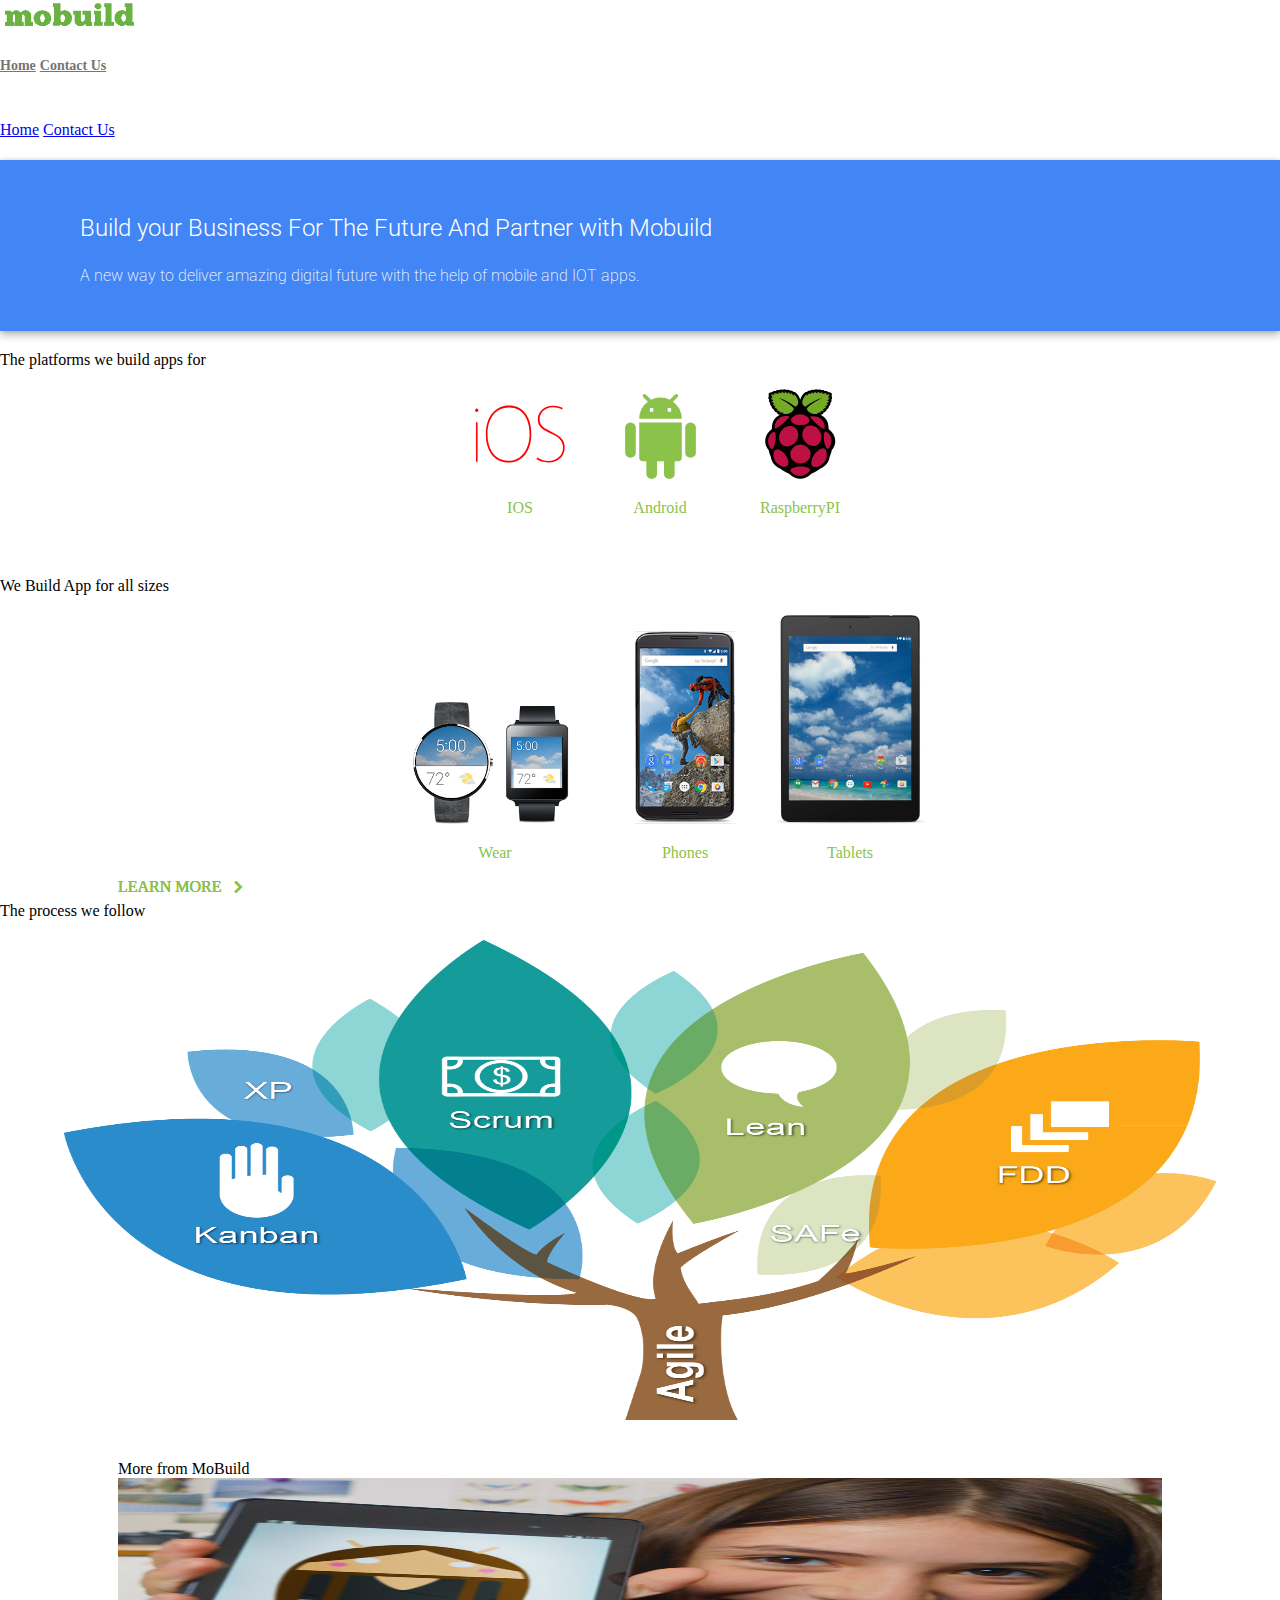
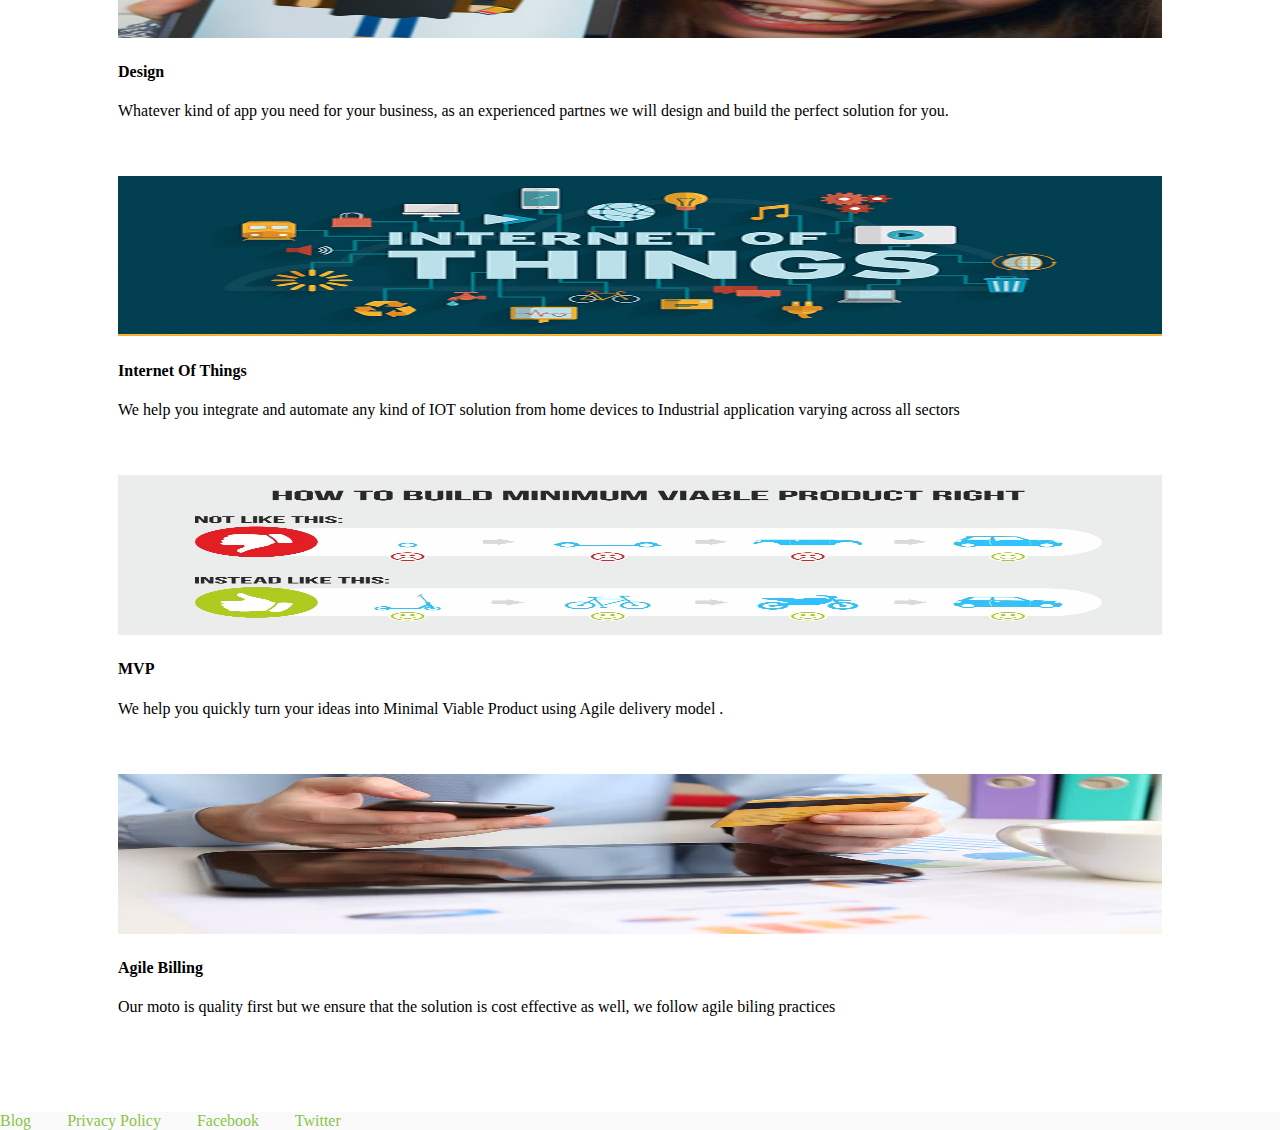
<file: public/index.html>
<!doctype html>
<html lang="en">

<head>
  <meta charset="utf-8">
  <meta http-equiv="X-UA-Compatible" content="IE=edge">
  <title>Mobuild – Mobile App Development Company. A new way to deliver amazing digital future with the help of mobile and IOT apps</title>
  <meta name="description" content="Mobile app development firm that creates mobile apps of any complexity for iOS and Android." /> 
  <meta name="description" content="Mobuild, a new way to deliver amazing digital future with the help of mobile and IOT apps.">
  <meta name="viewport" content="width=device-width, initial-scale=1.0, minimum-scale=1.0">
  <meta name="google-site-verification" content="rg2ifiWy6_xCQ5sdH-yS3nLxy3yil9s7gby498pKQtw" />
  <title>Mobuild</title>

  <!-- Page styles -->
  <link rel="stylesheet" href="https://fonts.googleapis.com/css?family=Roboto:regular,bold,italic,thin,light,bolditalic,black,medium&amp;lang=en">
  <link rel="stylesheet" href="https://fonts.googleapis.com/icon?family=Material+Icons">
  <link rel="stylesheet" href="https://code.getmdl.io/1.3.0/material.min.css">
  <link rel="stylesheet" href="styles.css">
   <!-- Add to home screen for Safari on iOS -->
  <meta name="apple-mobile-web-app-capable" content="yes">
  <meta name="apple-mobile-web-app-status-bar-style" content="black">
  <meta name="apple-mobile-web-app-title" content="MoBuild">
  <!-- for windows-->
  <meta name="msapplication-TileImage">
  <meta name="msapplication-TileColor">
  <!-- link for icon of different sizes and manifest file-->
  <link rel="apple-touch-icon" sizes="57x57" href="images/apple-icon-57x57.png">
  <link rel="apple-touch-icon" sizes="60x60" href="images/apple-icon-60x60.png">
  <link rel="apple-touch-icon" sizes="72x72" href="images/apple-icon-72x72.png">
  <link rel="apple-touch-icon" sizes="76x76" href="images/apple-icon-76x76.png">
  <link rel="apple-touch-icon" sizes="114x114" href="images/apple-icon-114x114.png">
  <link rel="apple-touch-icon" sizes="120x120" href="images/apple-icon-120x120.png">
  <link rel="apple-touch-icon" sizes="144x144" href="images/apple-icon-144x144.png">
  <link rel="apple-touch-icon" sizes="152x152" href="images/apple-icon-152x152.png">
  <link rel="apple-touch-icon" sizes="180x180" href="images/apple-icon-180x180.png">
  <link rel="icon" type="image/png" sizes="192x192"  href="images/android-icon-192x192.png">
  <link rel="icon" type="image/png" sizes="32x32" href="images/favicon-32x32.png">
  <link rel="icon" type="image/png" sizes="96x96" href="images/favicon-96x96.png">
  <link rel="icon" type="image/png" sizes="16x16" href="images/favicon-16x16.png">
  <link rel="manifest" href="images/manifest.json">
  <meta name="msapplication-TileColor" content="#ffffff">
  <meta name="msapplication-TileImage" content="images/ms-icon-144x144.png">
  <meta name="theme-color" content="#ffffff">

  <style>
    #view-source {
      position: fixed;
      display: block;
      right: 0;
      bottom: 0;
      margin-right: 40px;
      margin-bottom: 40px;
      z-index: 900;
    }
  </style>
</head>

<body>
  <div class="mdl-layout mdl-js-layout mdl-layout--fixed-header mdl-layout--no-desktop-drawer-button">
    <header class="android-header mdl-layout__header mdl-layout__header--waterfall">

      <div class="mdl-layout__header-row">
        <span class="android-title mdl-layout-title">
            <img class="android-logo-image" src="images/mobuildlogo.png">
          </span>
        <div class="mdl-layout-spacer"></div>
        <nav class="android-navigation mdl-navigation">
          <a class="mdl-navigation__link mdl-typography--text-uppercase" href="index.html">Home</a>
          <a class="mdl-navigation__link mdl-typography--text-uppercase" href="contact.html">Contact Us</a>
        </nav>
        <span class="android-mobile-title mdl-layout-title">
            <img class="android-logo-image" src="images/mobuildlogo.png">
          </span>
      </div>
    </header>
    <div class="mdl-layout__drawer">
      <nav class="android-navigation mdl-navigation">
        <a class="mdl-navigation__link mdl-typography--text-uppercase" href="index.html">Home</a>
        <a class="mdl-navigation__link mdl-typography--text-uppercase" href="contact.html">Contact Us</a>
      </nav>
    </div>
   
    <div class="android-content mdl-layout__content">
      <div class="android-be-together-section">
        <p style="font-size: 24px;font-weight:300">Build your Business For The Future And Partner with Mobuild</p>
        <p style="font-size: 16px;font-weight:200;">A new way to deliver amazing digital future with the help of mobile and IOT apps.</p>
      </div>
      <div class="android-screen-section mdl-typography--text-center">
        <a name="screens"></a>
        <div class="mdl-typography--display-1-color-contrast">The platforms we build apps for</div>
        <div class="android-screens">
          <div class="android-phone android-screen">
            <a class="android-image-link" href="">
              <img class="android-screen-image" style="height:90px;width:90px;" src="images/Apple_iOS_new.svg">
            </a>
            <a class="android-link mdl-typography--font-regular mdl-typography--text-uppercase" href="">IOS</a>
          </div>
          <div class="android-phone android-screen">
            <a class="android-image-link" href="">
              <i class="material-icons" style="font-size:85px;color:#8bc34a" role="presentation">android</i>
            </a>
            <a class="android-link mdl-typography--font-regular mdl-typography--text-uppercase" href="">Android</a>
          </div>
          <div class="android-phone android-screen">
            <a class="android-image-link" href="">
              <img class="android-screen-image" style="height:90px;width:90px;" src="images/Raspberry_Pi_Logo.svg">
            </a>
            <a class="android-link mdl-typography--font-regular mdl-typography--text-uppercase" href="">RaspberryPI</a>
          </div>
        </div>

      </div>
      <div class="android-screen-section mdl-typography--text-center">
        <a name="screens"></a>
        <div class="mdl-typography--display-1-color-contrast">We Build App for all sizes</div>
        <div class="android-screens">
          <div class="android-wear android-screen">
            <a class="android-image-link" href="">
              <img class="android-screen-image" src="images/wear-silver-on.png">
              <img class="android-screen-image" src="images/wear-black-on.png">
            </a>
            <a class="android-link mdl-typography--font-regular mdl-typography--text-uppercase" href="">Wear</a>
          </div>
          <div class="android-phone android-screen">
            <a class="android-image-link" href="">
              <img class="android-screen-image" src="images/nexus6-on.jpg">
            </a>
            <a class="android-link mdl-typography--font-regular mdl-typography--text-uppercase" href="">Phones</a>
          </div>
          <div class="android-tablet android-screen">
            <a class="android-image-link" href="">
              <img class="android-screen-image" src="images/nexus9-on.jpg">
            </a>
            <a class="android-link mdl-typography--font-regular mdl-typography--text-uppercase" href="">Tablets</a>
          </div>

        </div>
      </div>

      <div class="android-wear-section">
        <div class="mdl-typography--display-1-color-contrast mdl-typography--text-center">The process we follow</div>
        <div class="android-wear-band">
          <img src="images/agile-development-process.png" class="responsive-image" style ="width: 90%; padding-top: 20px">
          <div>
          </div>
        </div>



        <div class="android-more-section">
          <div class="mdl-typography--display-1-color-contrast mdl-typography--text-center">More from MoBuild</div>
          <a name="screen"></a>
          <div class="android-card-container mdl-grid">
            <div class="mdl-cell mdl-cell--3-col mdl-cell--4-col-tablet mdl-cell--4-col-phone mdl-card mdl-shadow--3dp">
              <div class="mdl-card__media">
                <img src="images/more-from-4.png" style="height:160px">
              </div>
              <div class="mdl-card__title">
                <h4 class="mdl-card__title-text">Design</h4>
              </div>
              <div class="mdl-card__supporting-text">
                <span class="mdl-typography--font-light mdl-typography--subhead">Whatever kind of app you need for your business, as an experienced partnes we will design and build the perfect solution for you.</span>
              </div>
              <div class="mdl-card__actions">
                <a class="android-link mdl-button mdl-js-button mdl-typography--text-uppercase" href="design.html">
                   LEARN MORE
                   <i class="material-icons">chevron_right</i>
                 </a>
              </div>
            </div>

            <div class="mdl-cell mdl-cell--3-col mdl-cell--4-col-tablet mdl-cell--4-col-phone mdl-card mdl-shadow--3dp">
              <div class="mdl-card__media">
                <img src="images/IOT.png" style="height:160px">
              </div>
              <div class="mdl-card__title">
                <h4 class="mdl-card__title-text">Internet Of Things</h4>
              </div>
              <div class="mdl-card__supporting-text">
                <span class="mdl-typography--font-light mdl-typography--subhead">We help you integrate and automate any kind of IOT solution from home devices to Industrial application varying across all sectors </span>
              </div>
              <div class="mdl-card__actions">
                <a class="android-link mdl-button mdl-js-button mdl-typography--text-uppercase" href="iot.html">
                   LEARN MORE
                   <i class="material-icons">chevron_right</i>
                 </a>
              </div>
            </div>

            <div class="mdl-cell mdl-cell--3-col mdl-cell--4-col-tablet mdl-cell--4-col-phone mdl-card mdl-shadow--3dp">
              <div class="mdl-card__media">
                <img src="images/MVP.jpg" style="height:160px">
              </div>
              <div class="mdl-card__title">
                <h4 class="mdl-card__title-text">MVP</h4>
              </div>
              <div class="mdl-card__supporting-text">
                <span class="mdl-typography--font-light mdl-typography--subhead">We help you quickly turn your ideas into Minimal Viable Product using Agile delivery model .</span>
              </div>
              <div class="mdl-card__actions">
                <a class="android-link mdl-button mdl-js-button mdl-typography--text-uppercase" href="mvp.html">
                   LEARN MORE
                   <i class="material-icons">chevron_right</i>
                 </a>
              </div>
            </div>
            <div class="mdl-cell mdl-cell--3-col mdl-cell--4-col-tablet mdl-cell--4-col-phone mdl-card mdl-shadow--3dp">
              <div class="mdl-card__media">
                <img src="images/BillingImage.jpg" style="height:160px">
              </div>
              <div class="mdl-card__title">
                <h4 class="mdl-card__title-text">Agile Billing</h4>
              </div>
              <div class="mdl-card__supporting-text">
                <span class="mdl-typography--font-light mdl-typography--subhead">Our moto is quality first but we ensure that the solution is cost effective as well, we follow agile biling practices</span>
              </div>
              <div class="mdl-card__actions">
                <a class="android-link mdl-button mdl-js-button mdl-typography--text-uppercase" href="agile billing.html">
                   LEARN MORE
                   <i class="material-icons">chevron_right</i>
                 </a>
              </div>
            </div>


          </div>
        </div>

        <footer class="android-footer mdl-mega-footer">
          <div class="mdl-mega-footer--bottom-section">
            <a class="android-link mdl-typography--font-light" href="https://medium.com/@MobuildI">Blog</a>
            <a class="android-link mdl-typography--font-light" href="privacy.html">Privacy Policy</a>
            <a class="android-link mdl-typography--font-light" href="https://www.facebook.com/mobuildINC/">Facebook</a>  
            <a class="android-link mdl-typography--font-light" href="https://twitter.com/MobuildI">Twitter</a>             
          </div>

        </footer>
      </div>
    </div>
    <script src="https://code.getmdl.io/1.3.0/material.min.js"></script>

    <script>
  (function(i,s,o,g,r,a,m){i['GoogleAnalyticsObject']=r;i[r]=i[r]||function(){
  (i[r].q=i[r].q||[]).push(arguments)},i[r].l=1*new Date();a=s.createElement(o),
  m=s.getElementsByTagName(o)[0];a.async=1;a.src=g;m.parentNode.insertBefore(a,m)
  })(window,document,'script','https://www.google-analytics.com/analytics.js','ga');

  ga('create', 'UA-99908588-1', 'auto');
  ga('send', 'pageview');

</script>
</body>

</html>
</file>
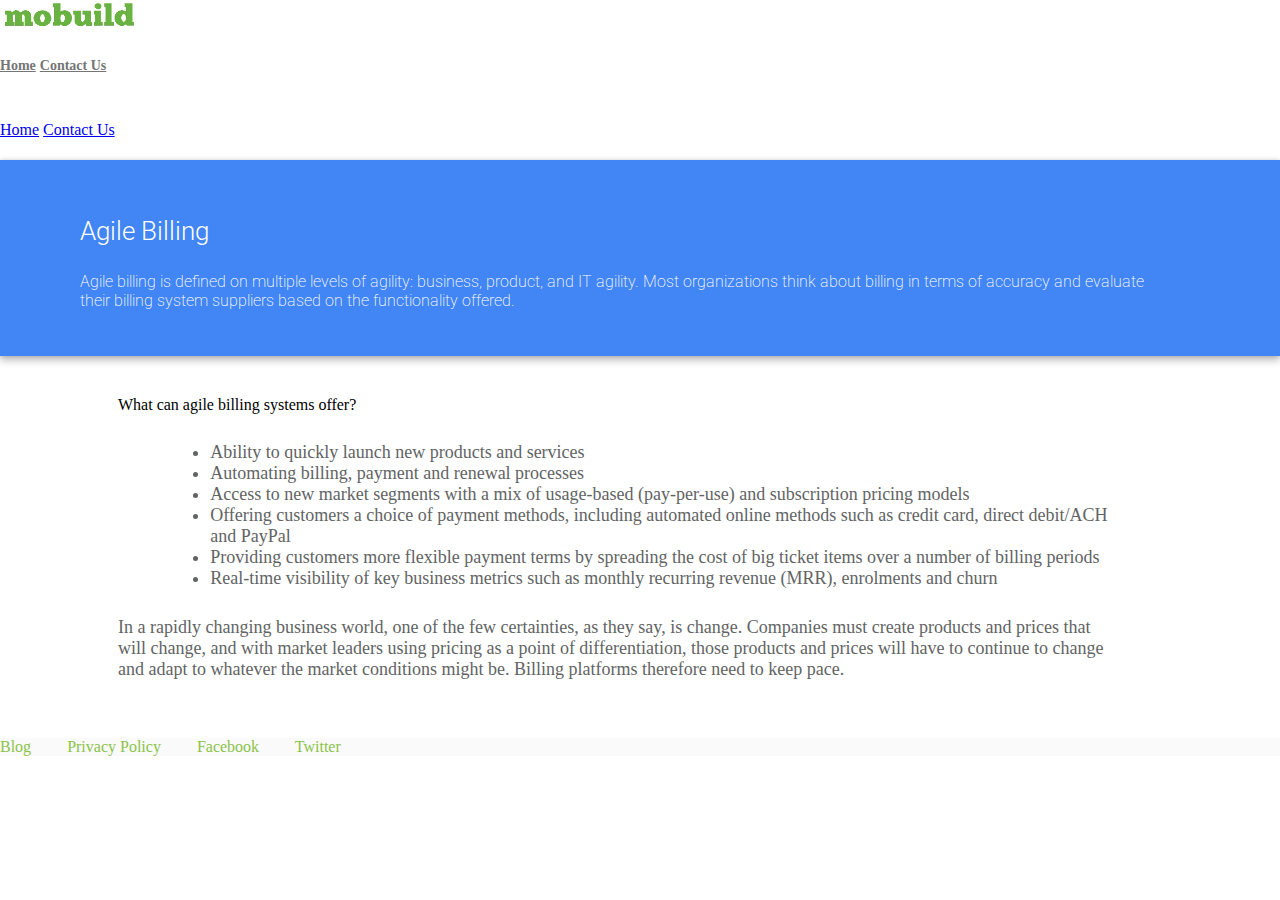
<file: public/agile billing.html>
<!doctype html>
<!--
  Material Design Lite
  Copyright 2015 Google Inc. All rights reserved.

  Licensed under the Apache License, Version 2.0 (the "License");
  you may not use this file except in compliance with the License.
  You may obtain a copy of the License at

       https://www.apache.org/licenses/LICENSE-2.0
  Unless required by applicable law or agreed to in writing, software
  distributed under the License is distributed on an "AS IS" BASIS,
  WITHOUT WARRANTIES OR CONDITIONS OF ANY KIND, either express or implied.
  See the License for the specific language governing permissions and
  limitations under the License
-->

<html lang="en">
<head>
  <meta charset="utf-8">
  <meta http-equiv="X-UA-Compatible" content="IE=edge">
  <meta name="description" content="Introducing Mobuild, a new way to deliver amazing digital future with the help of mobile and IOT apps.">
  <meta name="viewport" content="width=device-width, initial-scale=1.0, minimum-scale=1.0">
  <title>Mobuild</title>

  <!-- Page styles -->
  <link rel="stylesheet" href="https://fonts.googleapis.com/css?family=Roboto:regular,bold,italic,thin,light,bolditalic,black,medium&amp;lang=en">
  <link rel="stylesheet" href="https://fonts.googleapis.com/icon?family=Material+Icons">
  <link rel="stylesheet" href="https://code.getmdl.io/1.3.0/material.min.css">
  <link rel="stylesheet" href="styles.css">
   <!-- Add to home screen for Safari on iOS -->
  <meta name="apple-mobile-web-app-capable" content="yes">
  <meta name="apple-mobile-web-app-status-bar-style" content="black">
  <meta name="apple-mobile-web-app-title" content="MoBuild">
  <!-- for windows-->
  <meta name="msapplication-TileImage">
  <meta name="msapplication-TileColor">
  <!-- link for icon of different sizes and manifest file-->
  <link rel="apple-touch-icon" sizes="57x57" href="images/apple-icon-57x57.png">
  <link rel="apple-touch-icon" sizes="60x60" href="images/apple-icon-60x60.png">
  <link rel="apple-touch-icon" sizes="72x72" href="images/apple-icon-72x72.png">
  <link rel="apple-touch-icon" sizes="76x76" href="images/apple-icon-76x76.png">
  <link rel="apple-touch-icon" sizes="114x114" href="images/apple-icon-114x114.png">
  <link rel="apple-touch-icon" sizes="120x120" href="images/apple-icon-120x120.png">
  <link rel="apple-touch-icon" sizes="144x144" href="images/apple-icon-144x144.png">
  <link rel="apple-touch-icon" sizes="152x152" href="images/apple-icon-152x152.png">
  <link rel="apple-touch-icon" sizes="180x180" href="images/apple-icon-180x180.png">
  <link rel="icon" type="image/png" sizes="192x192"  href="images/android-icon-192x192.png">
  <link rel="icon" type="image/png" sizes="32x32" href="images/favicon-32x32.png">
  <link rel="icon" type="image/png" sizes="96x96" href="images/favicon-96x96.png">
  <link rel="icon" type="image/png" sizes="16x16" href="images/favicon-16x16.png">
  <link rel="manifest" href="images/manifest.json">
  <meta name="msapplication-TileColor" content="#ffffff">
  <meta name="msapplication-TileImage" content="images/ms-icon-144x144.png">
  <meta name="theme-color" content="#ffffff">

  <style>
    #view-source {
      position: fixed;
      display: block;
      right: 0;
      bottom: 0;
      margin-right: 40px;
      margin-bottom: 40px;
      z-index: 900;
    }
  </style>
</head>

<body>
  <div class="mdl-layout mdl-js-layout mdl-layout--fixed-header mdl-layout--no-desktop-drawer-button">
    <header class="android-header mdl-layout__header mdl-layout__header--waterfall">

      <div class="mdl-layout__header-row">
        <span class="android-title mdl-layout-title">
            <img class="android-logo-image" src="images/mobuildlogo.png">
          </span>
        <div class="mdl-layout-spacer"></div>
        <nav class="android-navigation mdl-navigation">
          <a class="mdl-navigation__link mdl-typography--text-uppercase" href="index.html">Home</a>
          <a class="mdl-navigation__link mdl-typography--text-uppercase" href="contact.html">Contact Us</a>
        </nav>
        <span class="android-mobile-title mdl-layout-title">
            <img class="android-logo-image" src="images/mobuildlogo.png">
          </span>
      </div>
    </header>
    <div class="mdl-layout__drawer">
      <nav class="android-navigation mdl-navigation">
        <a class="mdl-navigation__link mdl-typography--text-uppercase" href="index.html">Home</a>
        <a class="mdl-navigation__link mdl-typography--text-uppercase" href="contact.html">Contact Us</a>
      </nav>
    </div>
   
    <div class="android-content mdl-layout__content">
      <div class="android-be-together-section">
        <p style="font-size: 26px;font-weight:300">Agile Billing</p>
        <p style="font-size: 16px;font-weight:200;">Agile billing is defined on multiple levels of agility: business, product, and IT agility. Most organizations think about billing in terms of accuracy and evaluate<br> their billing system suppliers based on the functionality offered.  
            </p>
      </div>
      
        <div class="android-more-section">
          <div class="mdl-typography--display-1-color-contrast mdl-typography--text-center">What can agile billing systems offer?
            </div>
                <ul style="padding-top: 10px; margin-left: 5%; margin-right: 5%; font-size: 18px; color: #626464;">
                        <li>Ability to quickly launch new products and services</li>
                        <li>Automating billing, payment and renewal processes</li>
                         <li>Access to new market segments with a mix of usage-based (pay-per-use) and subscription pricing models </li> 
                         <li>Offering customers a choice of payment methods, including automated online methods such as credit card, direct debit/ACH and PayPal                            </li> 
                         <li>Providing customers more flexible payment terms by spreading the cost of big ticket items over a number of billing periods                            </li> 
                         <li>Real-time visibility of key business metrics such as monthly recurring revenue (MRR), enrolments and churn                            </li> 
                </ul>    
        <p style="padding-top: 10px; margin-right: 5%; font-size: 18px; color: #626464;">

                In a rapidly changing business world, one of the few certainties, as they say, is change. Companies must create products and prices that will change, and with market leaders using pricing as a point of differentiation, those products and prices will have to continue to change and adapt to whatever the market conditions might be. Billing platforms therefore need to keep pace.
              
          </p>
          <a name="screen"></a>
          
        </div>

        <footer class="android-footer mdl-mega-footer">
            <div class="mdl-mega-footer--bottom-section">
                <a class="android-link mdl-typography--font-light" href="https://medium.com/@MobuildI">Blog</a>
                <a class="android-link mdl-typography--font-light" href="privacy.html">Privacy Policy</a>
                <a class="android-link mdl-typography--font-light" href="https://www.facebook.com/mobuildINC/">Facebook</a>  
                <a class="android-link mdl-typography--font-light" href="https://twitter.com/MobuildI">Twitter</a>             
              </div>
        </footer>
      </div>
    </div>
    <script src="https://code.getmdl.io/1.3.0/material.min.js"></script>
</body>

</html>
</file>
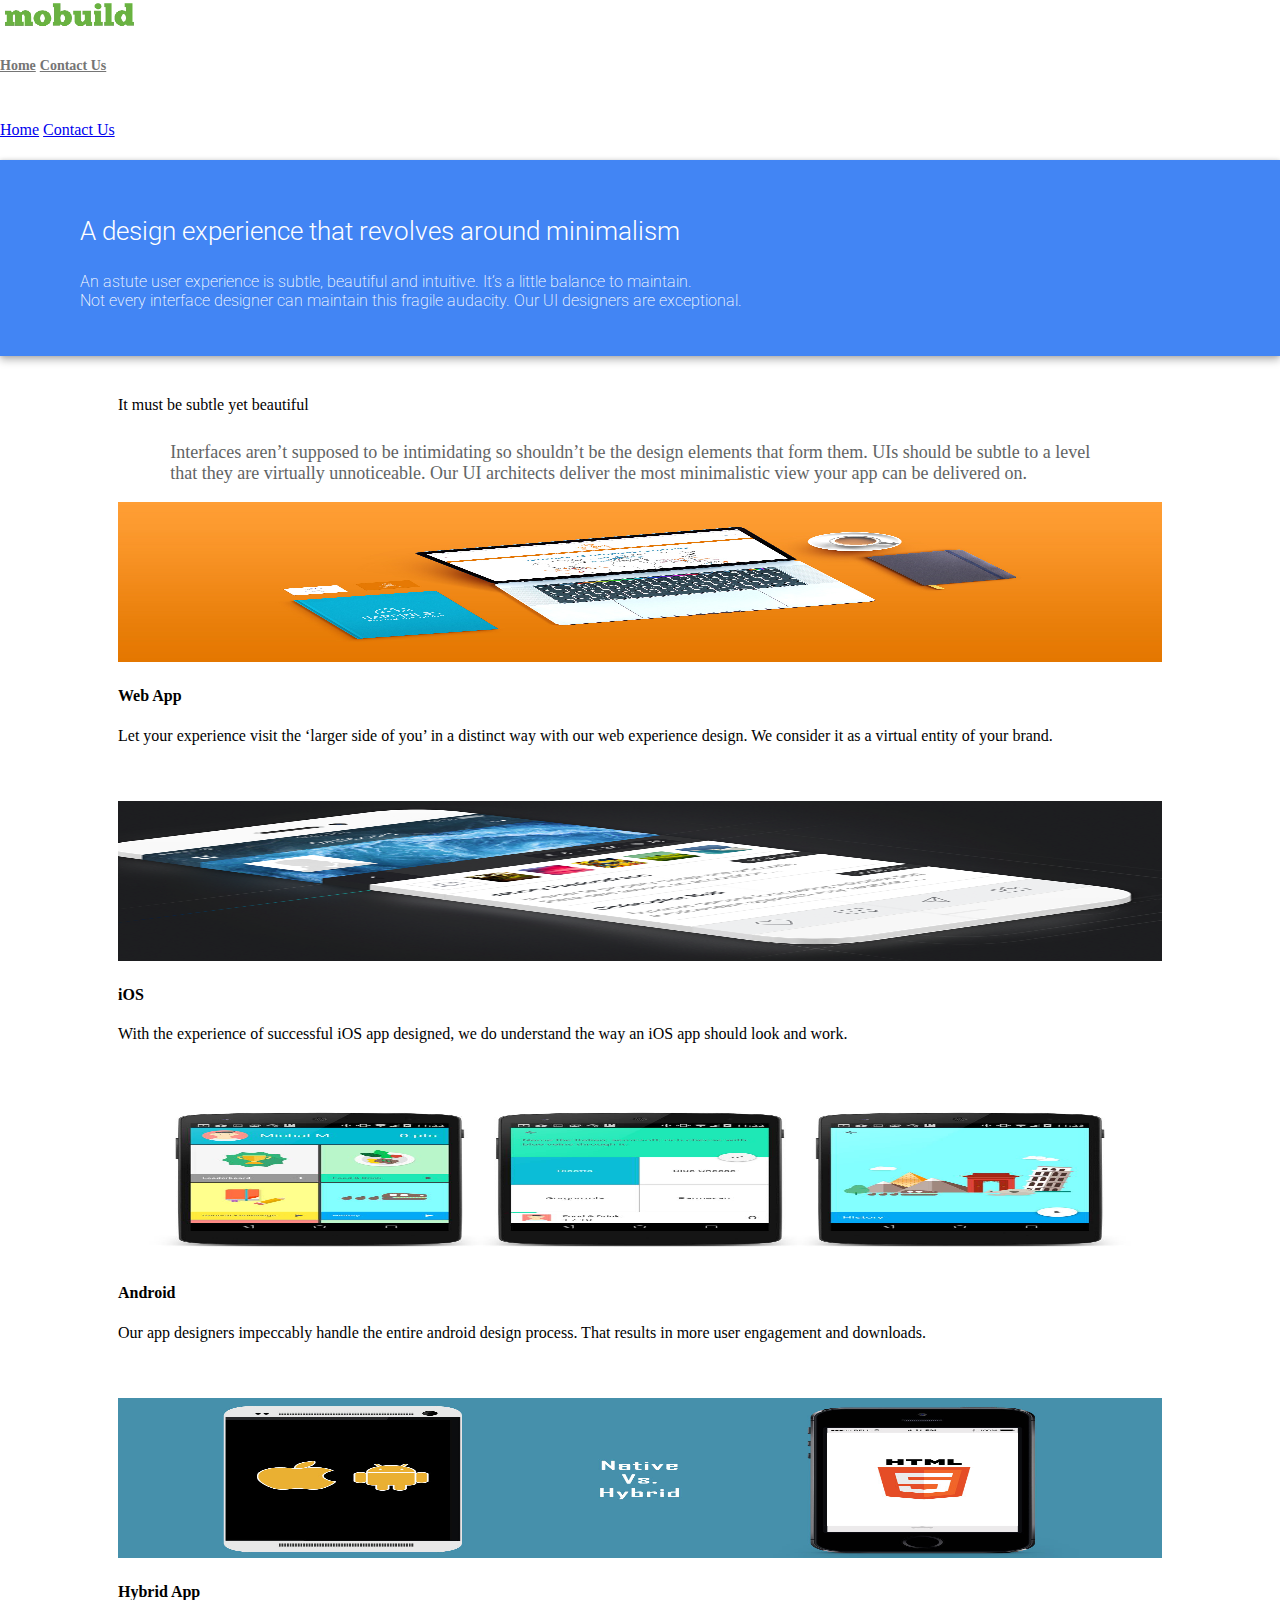
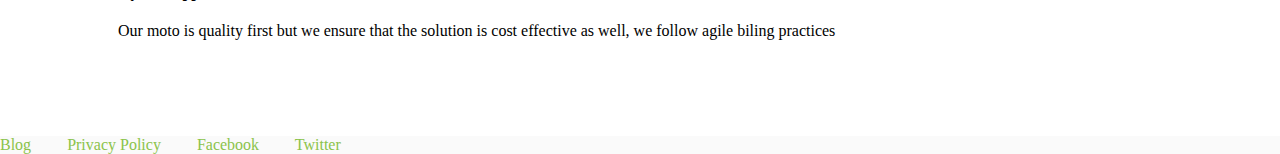
<file: public/design.html>
<!doctype html>
<!--
  Material Design Lite
  Copyright 2015 Google Inc. All rights reserved.

  Licensed under the Apache License, Version 2.0 (the "License");
  you may not use this file except in compliance with the License.
  You may obtain a copy of the License at

       https://www.apache.org/licenses/LICENSE-2.0

  Unless required by applicable law or agreed to in writing, software
  distributed under the License is distributed on an "AS IS" BASIS,
  WITHOUT WARRANTIES OR CONDITIONS OF ANY KIND, either express or implied.
  See the License for the specific language governing permissions and
  limitations under the License
-->

<html lang="en">
<head>
  <meta charset="utf-8">
  <meta http-equiv="X-UA-Compatible" content="IE=edge">
  <meta name="description" content="Introducing Mobuild, a new way to deliver amazing digital future with the help of mobile and IOT apps.">
  <meta name="viewport" content="width=device-width, initial-scale=1.0, minimum-scale=1.0">
  <title>Mobuild</title>

  <!-- Page styles -->
  <link rel="stylesheet" href="https://fonts.googleapis.com/css?family=Roboto:regular,bold,italic,thin,light,bolditalic,black,medium&amp;lang=en">
  <link rel="stylesheet" href="https://fonts.googleapis.com/icon?family=Material+Icons">
  <link rel="stylesheet" href="https://code.getmdl.io/1.3.0/material.min.css">
  <link rel="stylesheet" href="styles.css">
   <!-- Add to home screen for Safari on iOS -->
  <meta name="apple-mobile-web-app-capable" content="yes">
  <meta name="apple-mobile-web-app-status-bar-style" content="black">
  <meta name="apple-mobile-web-app-title" content="MoBuild">
  <!-- for windows-->
  <meta name="msapplication-TileImage">
  <meta name="msapplication-TileColor">
  <!-- link for icon of different sizes and manifest file-->
  <link rel="apple-touch-icon" sizes="57x57" href="images/apple-icon-57x57.png">
  <link rel="apple-touch-icon" sizes="60x60" href="images/apple-icon-60x60.png">
  <link rel="apple-touch-icon" sizes="72x72" href="images/apple-icon-72x72.png">
  <link rel="apple-touch-icon" sizes="76x76" href="images/apple-icon-76x76.png">
  <link rel="apple-touch-icon" sizes="114x114" href="images/apple-icon-114x114.png">
  <link rel="apple-touch-icon" sizes="120x120" href="images/apple-icon-120x120.png">
  <link rel="apple-touch-icon" sizes="144x144" href="images/apple-icon-144x144.png">
  <link rel="apple-touch-icon" sizes="152x152" href="images/apple-icon-152x152.png">
  <link rel="apple-touch-icon" sizes="180x180" href="images/apple-icon-180x180.png">
  <link rel="icon" type="image/png" sizes="192x192"  href="images/android-icon-192x192.png">
  <link rel="icon" type="image/png" sizes="32x32" href="images/favicon-32x32.png">
  <link rel="icon" type="image/png" sizes="96x96" href="images/favicon-96x96.png">
  <link rel="icon" type="image/png" sizes="16x16" href="images/favicon-16x16.png">
  <link rel="manifest" href="images/manifest.json">
  <meta name="msapplication-TileColor" content="#ffffff">
  <meta name="msapplication-TileImage" content="images/ms-icon-144x144.png">
  <meta name="theme-color" content="#ffffff">

  <style>
    #view-source {
      position: fixed;
      display: block;
      right: 0;
      bottom: 0;
      margin-right: 40px;
      margin-bottom: 40px;
      z-index: 900;
    }
  </style>
</head>

<body>
  <div class="mdl-layout mdl-js-layout mdl-layout--fixed-header mdl-layout--no-desktop-drawer-button">
    <header class="android-header mdl-layout__header mdl-layout__header--waterfall">

      <div class="mdl-layout__header-row">
        <span class="android-title mdl-layout-title">
            <img class="android-logo-image" src="images/mobuildlogo.png">
          </span>
        <div class="mdl-layout-spacer"></div>
        <nav class="android-navigation mdl-navigation">
          <a class="mdl-navigation__link mdl-typography--text-uppercase" href="index.html">Home</a>
          <a class="mdl-navigation__link mdl-typography--text-uppercase" href="contact.html">Contact Us</a>
        </nav>
        <span class="android-mobile-title mdl-layout-title">
            <img class="android-logo-image" src="images/mobuildlogo.png">
          </span>
      </div>
    </header>
    <div class="mdl-layout__drawer">
      <nav class="android-navigation mdl-navigation">
        <a class="mdl-navigation__link mdl-typography--text-uppercase" href="index.html">Home</a>
        <a class="mdl-navigation__link mdl-typography--text-uppercase" href="contact.html">Contact Us</a>
      </nav>
    </div>
   
    <div class="android-content mdl-layout__content">
      <div class="android-be-together-section">
        <p style="font-size: 26px;font-weight:300">A design experience that revolves around minimalism</p>
        <p style="font-size: 16px;font-weight:200;">An astute user experience is subtle, beautiful and intuitive.
          It’s a little balance to maintain.<br> Not every interface designer can maintain this fragile audacity. 
          Our UI designers are exceptional.</p>
      </div>
      
        <div class="android-more-section">
          <div class="mdl-typography--display-1-color-contrast mdl-typography--text-center">It must be subtle yet beautiful</div>
          <p style="padding-top: 10px;margin-left:5%; margin-right: 5%; font-size: 18px; color: #626464;">
              Interfaces aren’t supposed to be intimidating so shouldn’t be the design elements that form them.
               UIs should be subtle to a level that they are virtually unnoticeable. 
               Our UI architects deliver the most minimalistic view your app can be delivered on.
          </p>
          <a name="screen"></a>
          <div class="android-card-container mdl-grid">
            <div class="mdl-cell mdl-cell--3-col mdl-cell--4-col-tablet mdl-cell--4-col-phone mdl-card mdl-shadow--3dp">
              <div class="mdl-card__media">
                <img src="images/webdesign.jpg" style="height:160px">
              </div>
              <div class="mdl-card__title">
                <h4 class="mdl-card__title-text">
                  Web App
                     </h4>
              </div>
              <div class="mdl-card__supporting-text">
                <span class="mdl-typography--font-light mdl-typography--subhead">Let your experience visit the ‘larger side of you’ in a distinct way with our web experience design. We consider it as a virtual entity of your brand.</span>
              </div>
            </div>

            <div class="mdl-cell mdl-cell--3-col mdl-cell--4-col-tablet mdl-cell--4-col-phone mdl-card mdl-shadow--3dp">
              <div class="mdl-card__media">
                <img src="images/iosdesign.png" style="height:160px">
              </div>
              <div class="mdl-card__title">
                <h4 class="mdl-card__title-text">
                    iOS 
                    </h4>
              </div>
              <div class="mdl-card__supporting-text">
                <span class="mdl-typography--font-light mdl-typography--subhead">With the experience of successful iOS app designed, we do understand the way an iOS app should look and work. </span>
              </div>
            </div>

            <div class="mdl-cell mdl-cell--3-col mdl-cell--4-col-tablet mdl-cell--4-col-phone mdl-card mdl-shadow--3dp">
              <div class="mdl-card__media">
                <img src="images/androiddesign.jpg" style="height:160px">
              </div>
              <div class="mdl-card__title">
                <h4 class="mdl-card__title-text">
                    Android
                    </h4>
              </div>
              <div class="mdl-card__supporting-text">
                <span class="mdl-typography--font-light mdl-typography--subhead">Our app designers impeccably handle the entire android design process. That results in more user engagement and downloads.
                  </span>
              </div>
            </div>
            <div class="mdl-cell mdl-cell--3-col mdl-cell--4-col-tablet mdl-cell--4-col-phone mdl-card mdl-shadow--3dp">
              <div class="mdl-card__media">
                <img src="images/hybrid-v-snative.jpg" style="height:160px">
              </div>
              <div class="mdl-card__title">
                <h4 class="mdl-card__title-text">Hybrid App</h4>
              </div>
              <div class="mdl-card__supporting-text">
                <span class="mdl-typography--font-light mdl-typography--subhead">Our moto is quality first but we ensure that the solution is cost effective as well, we follow agile biling practices</span>
              </div>            
            </div>


          </div>
        </div>

        <footer class="android-footer mdl-mega-footer">
            <div class="mdl-mega-footer--bottom-section">
                <a class="android-link mdl-typography--font-light" href="https://medium.com/@MobuildI">Blog</a>
                <a class="android-link mdl-typography--font-light" href="privacy.html">Privacy Policy</a>
                <a class="android-link mdl-typography--font-light" href="https://www.facebook.com/mobuildINC/">Facebook</a>  
                <a class="android-link mdl-typography--font-light" href="https://twitter.com/MobuildI">Twitter</a>             
              </div>

        </footer>
      </div>
    </div>
    <script src="https://code.getmdl.io/1.3.0/material.min.js"></script>

      <script>
      if ('serviceWorker' in navigator) {
        window.addEventListener('load', function() {
          navigator.serviceWorker.register('service-worker.js').then(function(registration) {
            // Registration was successful
            console.log('ServiceWorker registration successful with scope: ', registration.scope);
          }, function(err) {
            // registration failed :(
            console.log('ServiceWorker registration failed: ', err);
          }).catch(function(err) {
            console.log(err)
          });
        });
      } else {
        console.log('service worker is not supported');
      }
    </script>
    <script>
  (function(i,s,o,g,r,a,m){i['GoogleAnalyticsObject']=r;i[r]=i[r]||function(){
  (i[r].q=i[r].q||[]).push(arguments)},i[r].l=1*new Date();a=s.createElement(o),
  m=s.getElementsByTagName(o)[0];a.async=1;a.src=g;m.parentNode.insertBefore(a,m)
  })(window,document,'script','https://www.google-analytics.com/analytics.js','ga');

  ga('create', 'UA-99908588-1', 'auto');
  ga('send', 'pageview');

</script>
</body>

</html>
</file>
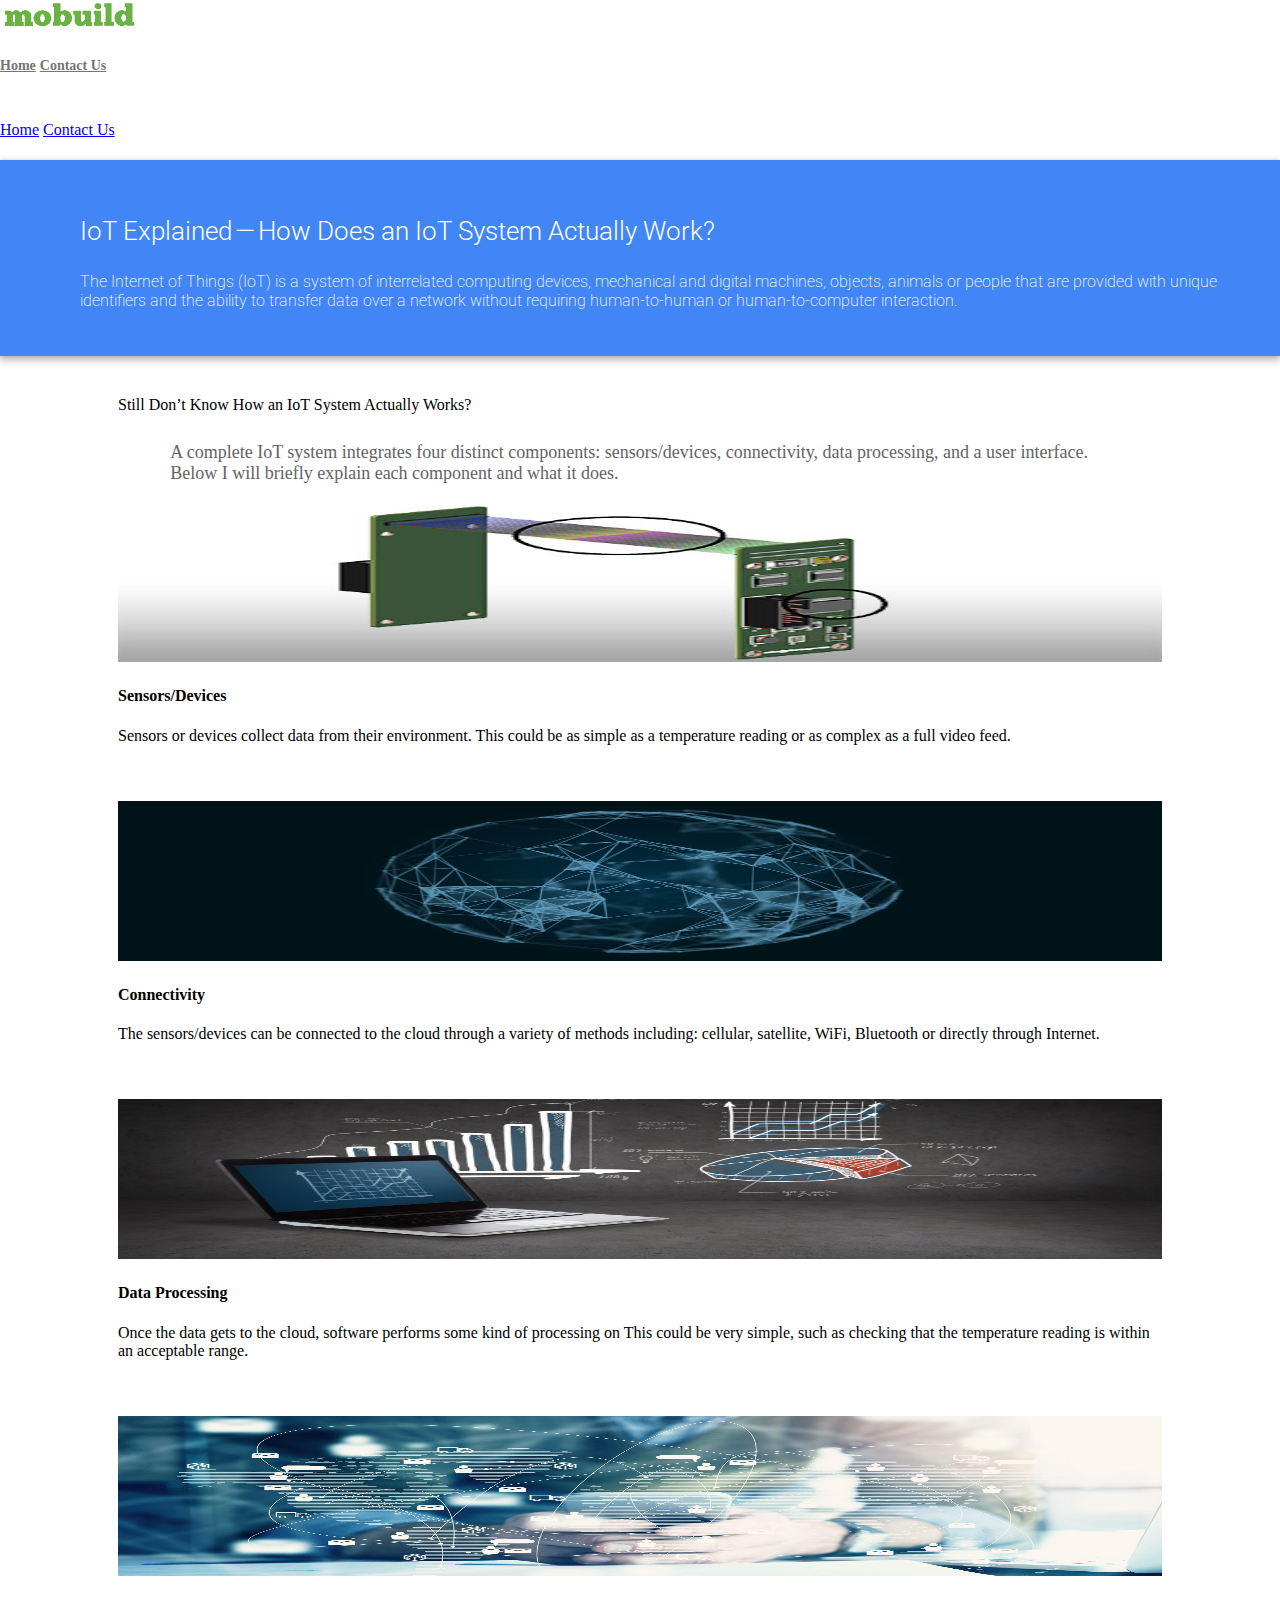
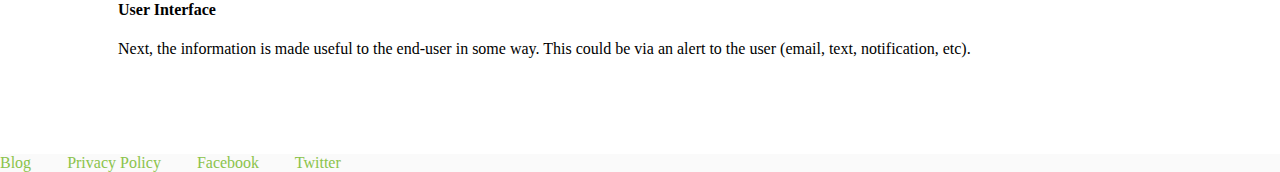
<file: public/iot.html>
<!doctype html>
<!--
  Material Design Lite
  Copyright 2015 Google Inc. All rights reserved.

  Licensed under the Apache License, Version 2.0 (the "License");
  you may not use this file except in compliance with the License.
  You may obtain a copy of the License at

       https://www.apache.org/licenses/LICENSE-2.0

  Unless required by applicable law or agreed to in writing, software
  distributed under the License is distributed on an "AS IS" BASIS,
  WITHOUT WARRANTIES OR CONDITIONS OF ANY KIND, either express or implied.
  See the License for the specific language governing permissions and
  limitations under the License
-->

<html lang="en">
<head>
  <meta charset="utf-8">
  <meta http-equiv="X-UA-Compatible" content="IE=edge">
  <meta name="description" content="Introducing Mobuild, a new way to deliver amazing digital future with the help of mobile and IOT apps.">
  <meta name="viewport" content="width=device-width, initial-scale=1.0, minimum-scale=1.0">
  <title>Mobuild</title>

  <!-- Page styles -->
  <link rel="stylesheet" href="https://fonts.googleapis.com/css?family=Roboto:regular,bold,italic,thin,light,bolditalic,black,medium&amp;lang=en">
  <link rel="stylesheet" href="https://fonts.googleapis.com/icon?family=Material+Icons">
  <link rel="stylesheet" href="https://code.getmdl.io/1.3.0/material.min.css">
  <link rel="stylesheet" href="styles.css">
   <!-- Add to home screen for Safari on iOS -->
  <meta name="apple-mobile-web-app-capable" content="yes">
  <meta name="apple-mobile-web-app-status-bar-style" content="black">
  <meta name="apple-mobile-web-app-title" content="MoBuild">
  <!-- for windows-->
  <meta name="msapplication-TileImage">
  <meta name="msapplication-TileColor">
  <!-- link for icon of different sizes and manifest file-->
  <link rel="apple-touch-icon" sizes="57x57" href="images/apple-icon-57x57.png">
  <link rel="apple-touch-icon" sizes="60x60" href="images/apple-icon-60x60.png">
  <link rel="apple-touch-icon" sizes="72x72" href="images/apple-icon-72x72.png">
  <link rel="apple-touch-icon" sizes="76x76" href="images/apple-icon-76x76.png">
  <link rel="apple-touch-icon" sizes="114x114" href="images/apple-icon-114x114.png">
  <link rel="apple-touch-icon" sizes="120x120" href="images/apple-icon-120x120.png">
  <link rel="apple-touch-icon" sizes="144x144" href="images/apple-icon-144x144.png">
  <link rel="apple-touch-icon" sizes="152x152" href="images/apple-icon-152x152.png">
  <link rel="apple-touch-icon" sizes="180x180" href="images/apple-icon-180x180.png">
  <link rel="icon" type="image/png" sizes="192x192"  href="images/android-icon-192x192.png">
  <link rel="icon" type="image/png" sizes="32x32" href="images/favicon-32x32.png">
  <link rel="icon" type="image/png" sizes="96x96" href="images/favicon-96x96.png">
  <link rel="icon" type="image/png" sizes="16x16" href="images/favicon-16x16.png">
  <link rel="manifest" href="images/manifest.json">
  <meta name="msapplication-TileColor" content="#ffffff">
  <meta name="msapplication-TileImage" content="images/ms-icon-144x144.png">
  <meta name="theme-color" content="#ffffff">

  <style>
    #view-source {
      position: fixed;
      display: block;
      right: 0;
      bottom: 0;
      margin-right: 40px;
      margin-bottom: 40px;
      z-index: 900;
    }
  </style>
</head>

<body>
  <div class="mdl-layout mdl-js-layout mdl-layout--fixed-header mdl-layout--no-desktop-drawer-button">
    <header class="android-header mdl-layout__header mdl-layout__header--waterfall">

      <div class="mdl-layout__header-row">
        <span class="android-title mdl-layout-title">
            <img class="android-logo-image" src="images/mobuildlogo.png">
          </span>
        <div class="mdl-layout-spacer"></div>
        <nav class="android-navigation mdl-navigation">
          <a class="mdl-navigation__link mdl-typography--text-uppercase" href="index.html">Home</a>
          <a class="mdl-navigation__link mdl-typography--text-uppercase" href="contact.html">Contact Us</a>
        </nav>
        <span class="android-mobile-title mdl-layout-title">
            <img class="android-logo-image" src="images/mobuildlogo.png">
          </span>
      </div>
    </header>
    <div class="mdl-layout__drawer">
      <nav class="android-navigation mdl-navigation">
        <a class="mdl-navigation__link mdl-typography--text-uppercase" href="index.html">Home</a>
        <a class="mdl-navigation__link mdl-typography--text-uppercase" href="contact.html">Contact Us</a>
      </nav>
    </div>
   
    <div class="android-content mdl-layout__content">
      <div class="android-be-together-section">
        <p style="font-size: 26px;font-weight:300">IoT Explained — How Does an IoT System Actually Work?</p>
        <p style="font-size: 16px;font-weight:200;">The Internet of Things (IoT) is a system of interrelated computing devices,
             mechanical and digital machines, objects, animals or people that are provided with unique identifiers and the
              ability to transfer data over a network without requiring human-to-human or human-to-computer interaction.</p>
      </div>
      
        <div class="android-more-section">
          <div class="mdl-typography--display-1-color-contrast mdl-typography--text-center">Still Don’t Know How an IoT System Actually Works?
            </div>
          <p style="padding-top: 10px;margin-left:5%; margin-right: 5%; font-size: 18px; color: #626464;">
                A complete IoT system integrates four distinct components: sensors/devices, connectivity, 
                data processing, and a user interface. Below I will briefly explain each component and what it does.
          </p>
          <a name="screen"></a>
          <div class="android-card-container mdl-grid">
            <div class="mdl-cell mdl-cell--3-col mdl-cell--4-col-tablet mdl-cell--4-col-phone mdl-card mdl-shadow--3dp">
              <div class="mdl-card__media">
                <img src="images/HD-Counting-Sensor.jpg" style="height:160px">
              </div>
              <div class="mdl-card__title">
                <h4 class="mdl-card__title-text">
                        Sensors/Devices
                     </h4>
              </div>
              <div class="mdl-card__supporting-text">
                <span class="mdl-typography--font-light mdl-typography--subhead">Sensors or devices collect data from their environment. This could be as simple as a temperature reading or as complex as a full video feed.</span>
              </div>
            </div>

            <div class="mdl-cell mdl-cell--3-col mdl-cell--4-col-tablet mdl-cell--4-col-phone mdl-card mdl-shadow--3dp">
              <div class="mdl-card__media">
                <img src="images/connectivity.jpg" style="height:160px">
              </div>
              <div class="mdl-card__title">
                <h4 class="mdl-card__title-text">
                        Connectivity
                    </h4>
              </div>
              <div class="mdl-card__supporting-text">
                <span class="mdl-typography--font-light mdl-typography--subhead">The sensors/devices can be connected to the cloud through a variety of methods including: cellular, satellite, WiFi, Bluetooth or directly through Internet.
                  </span>
              </div>
            </div>

            <div class="mdl-cell mdl-cell--3-col mdl-cell--4-col-tablet mdl-cell--4-col-phone mdl-card mdl-shadow--3dp">
              <div class="mdl-card__media">
                <img src="images/data processing.jpg" style="height:160px">
              </div>
              <div class="mdl-card__title">
                <h4 class="mdl-card__title-text">
                        Data Processing
                    </h4>
              </div>
              <div class="mdl-card__supporting-text">
                <span class="mdl-typography--font-light mdl-typography--subhead">Once the data gets to the cloud, software performs some kind of processing on
                        This could be very simple, such as checking that the temperature reading is within an acceptable range.
                  </span>
              </div>
            </div>
            <div class="mdl-cell mdl-cell--3-col mdl-cell--4-col-tablet mdl-cell--4-col-phone mdl-card mdl-shadow--3dp">
              <div class="mdl-card__media">
                <img src="images/ui.jpg" style="height:160px">
              </div>
              <div class="mdl-card__title">
                <h4 class="mdl-card__title-text">User Interface</h4>
              </div>
              <div class="mdl-card__supporting-text">
                <span class="mdl-typography--font-light mdl-typography--subhead">Next, the information is made useful to the end-user in some way. This could be via an alert to the user (email, text, notification, etc).</span>
              </div>            
            </div>


          </div>
        </div>

        <footer class="android-footer mdl-mega-footer">
            <div class="mdl-mega-footer--bottom-section">
                <a class="android-link mdl-typography--font-light" href="https://medium.com/@MobuildI">Blog</a>
                <a class="android-link mdl-typography--font-light" href="privacy.html">Privacy Policy</a>
                <a class="android-link mdl-typography--font-light" href="https://www.facebook.com/mobuildINC/">Facebook</a>  
                <a class="android-link mdl-typography--font-light" href="https://twitter.com/MobuildI">Twitter</a>             
              </div>

        </footer>
      </div>
    </div>
    <script src="https://code.getmdl.io/1.3.0/material.min.js"></script>
</body>

</html>
</file>
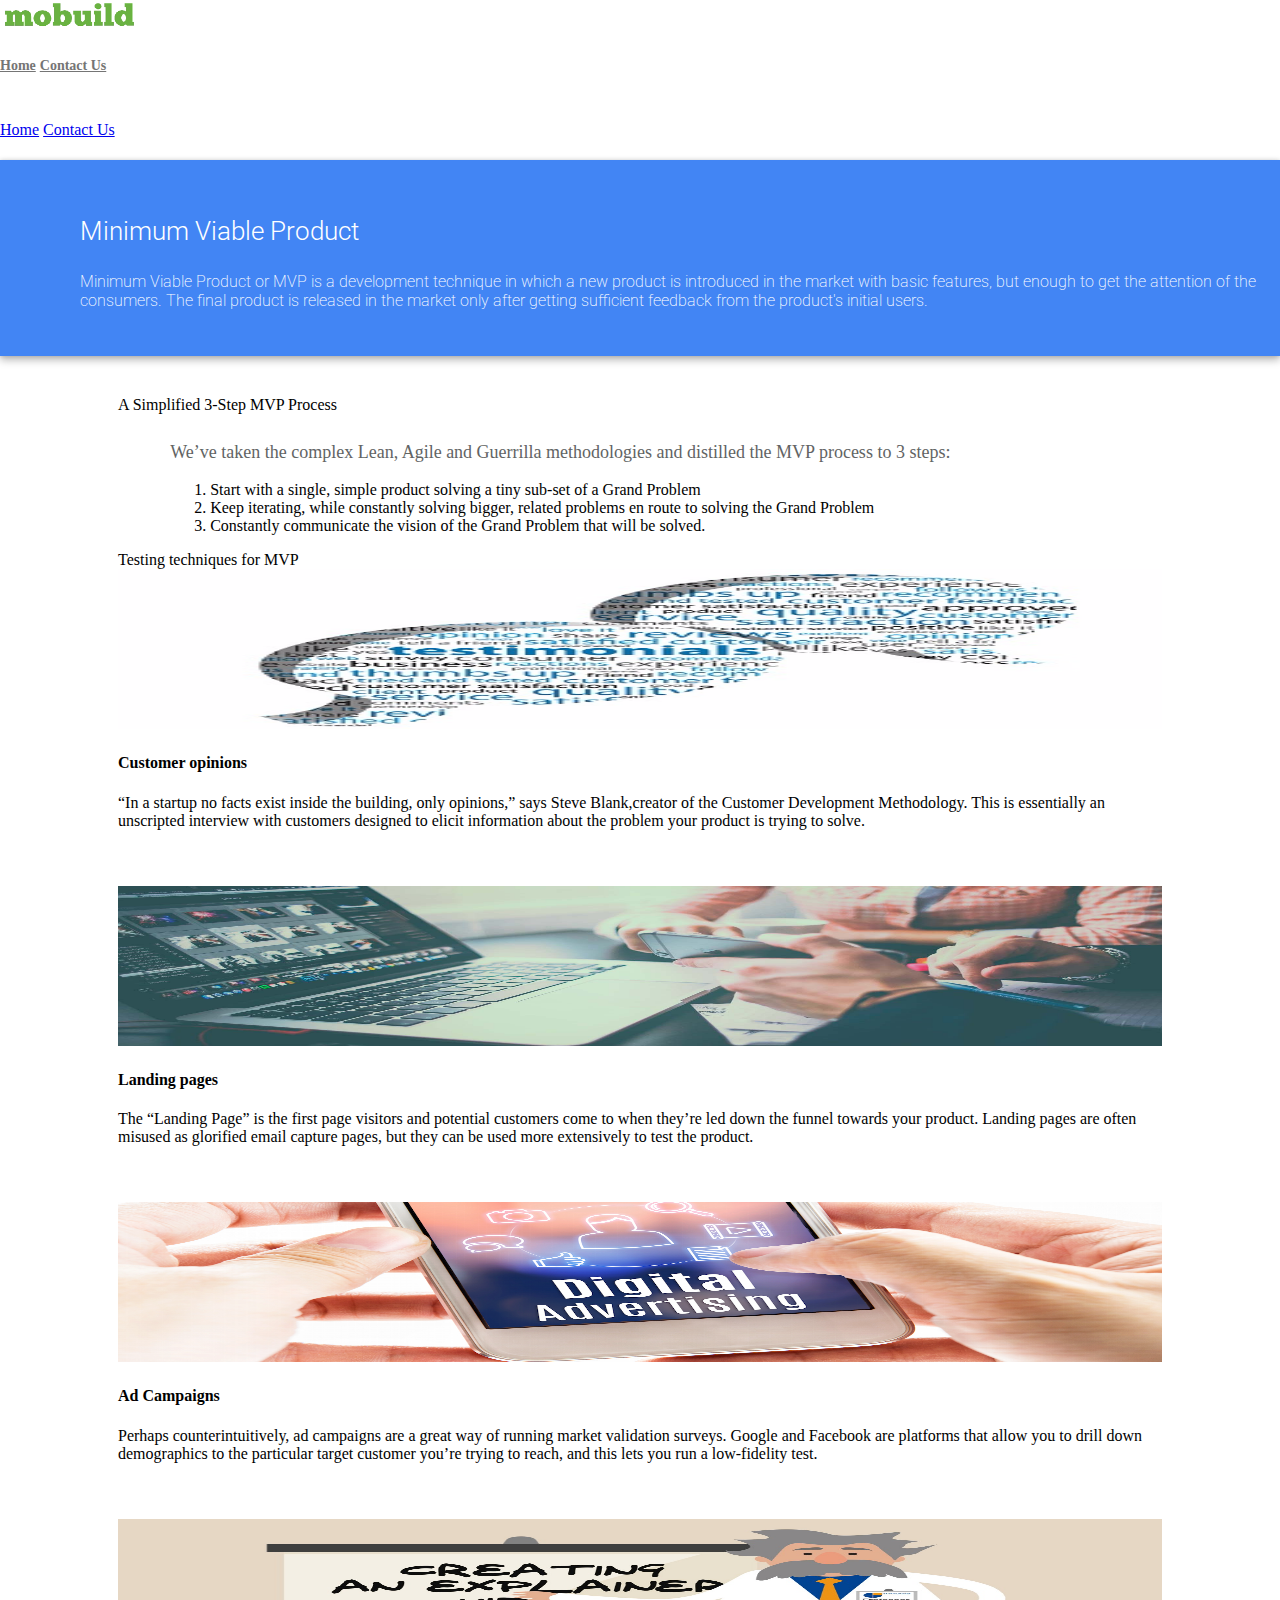
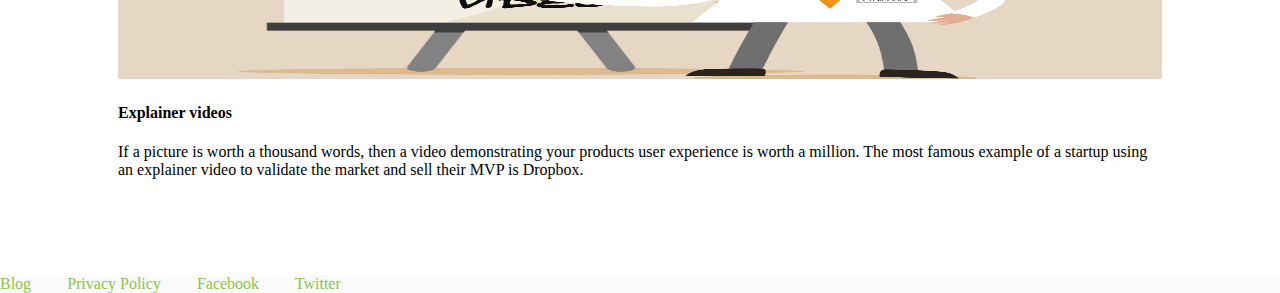
<file: public/mvp.html>
<!doctype html>
<!--
  Material Design Lite
  Copyright 2015 Google Inc. All rights reserved.

  Licensed under the Apache License, Version 2.0 (the "License");
  you may not use this file except in compliance with the License.
  You may obtain a copy of the License at

       https://www.apache.org/licenses/LICENSE-2.0

  Unless required by applicable law or agreed to in writing, software
  distributed under the License is distributed on an "AS IS" BASIS,
  WITHOUT WARRANTIES OR CONDITIONS OF ANY KIND, either express or implied.
  See the License for the specific language governing permissions and
  limitations under the License
-->

<html lang="en">
<head>
  <meta charset="utf-8">
  <meta http-equiv="X-UA-Compatible" content="IE=edge">
  <meta name="description" content="Introducing Mobuild, a new way to deliver amazing digital future with the help of mobile and IOT apps.">
  <meta name="viewport" content="width=device-width, initial-scale=1.0, minimum-scale=1.0">
  <title>Mobuild</title>

  <!-- Page styles -->
  <link rel="stylesheet" href="https://fonts.googleapis.com/css?family=Roboto:regular,bold,italic,thin,light,bolditalic,black,medium&amp;lang=en">
  <link rel="stylesheet" href="https://fonts.googleapis.com/icon?family=Material+Icons">
  <link rel="stylesheet" href="https://code.getmdl.io/1.3.0/material.min.css">
  <link rel="stylesheet" href="styles.css">
   <!-- Add to home screen for Safari on iOS -->
  <meta name="apple-mobile-web-app-capable" content="yes">
  <meta name="apple-mobile-web-app-status-bar-style" content="black">
  <meta name="apple-mobile-web-app-title" content="MoBuild">
  <!-- for windows-->
  <meta name="msapplication-TileImage">
  <meta name="msapplication-TileColor">
  <!-- link for icon of different sizes and manifest file-->
  <link rel="apple-touch-icon" sizes="57x57" href="images/apple-icon-57x57.png">
  <link rel="apple-touch-icon" sizes="60x60" href="images/apple-icon-60x60.png">
  <link rel="apple-touch-icon" sizes="72x72" href="images/apple-icon-72x72.png">
  <link rel="apple-touch-icon" sizes="76x76" href="images/apple-icon-76x76.png">
  <link rel="apple-touch-icon" sizes="114x114" href="images/apple-icon-114x114.png">
  <link rel="apple-touch-icon" sizes="120x120" href="images/apple-icon-120x120.png">
  <link rel="apple-touch-icon" sizes="144x144" href="images/apple-icon-144x144.png">
  <link rel="apple-touch-icon" sizes="152x152" href="images/apple-icon-152x152.png">
  <link rel="apple-touch-icon" sizes="180x180" href="images/apple-icon-180x180.png">
  <link rel="icon" type="image/png" sizes="192x192"  href="images/android-icon-192x192.png">
  <link rel="icon" type="image/png" sizes="32x32" href="images/favicon-32x32.png">
  <link rel="icon" type="image/png" sizes="96x96" href="images/favicon-96x96.png">
  <link rel="icon" type="image/png" sizes="16x16" href="images/favicon-16x16.png">
  <link rel="manifest" href="images/manifest.json">
  <meta name="msapplication-TileColor" content="#ffffff">
  <meta name="msapplication-TileImage" content="images/ms-icon-144x144.png">
  <meta name="theme-color" content="#ffffff">

  <style>
    #view-source {
      position: fixed;
      display: block;
      right: 0;
      bottom: 0;
      margin-right: 40px;
      margin-bottom: 40px;
      z-index: 900;
    }
  </style>
</head>

<body>
  <div class="mdl-layout mdl-js-layout mdl-layout--fixed-header mdl-layout--no-desktop-drawer-button">
    <header class="android-header mdl-layout__header mdl-layout__header--waterfall">

      <div class="mdl-layout__header-row">
        <span class="android-title mdl-layout-title">
            <img class="android-logo-image" src="images/mobuildlogo.png">
          </span>
        <div class="mdl-layout-spacer"></div>
        <nav class="android-navigation mdl-navigation">
          <a class="mdl-navigation__link mdl-typography--text-uppercase" href="index.html">Home</a>
          <a class="mdl-navigation__link mdl-typography--text-uppercase" href="contact.html">Contact Us</a>
        </nav>
        <span class="android-mobile-title mdl-layout-title">
            <img class="android-logo-image" src="images/mobuildlogo.png">
          </span>
      </div>
    </header>
    <div class="mdl-layout__drawer">
      <nav class="android-navigation mdl-navigation">
        <a class="mdl-navigation__link mdl-typography--text-uppercase" href="index.html">Home</a>
        <a class="mdl-navigation__link mdl-typography--text-uppercase" href="contact.html">Contact Us</a>
      </nav>
    </div>
   
    <div class="android-content mdl-layout__content">
      <div class="android-be-together-section">
        <p style="font-size: 26px;font-weight:300">Minimum Viable Product</p>
        <p style="font-size: 16px;font-weight:200;">Minimum Viable Product or MVP is a development technique in which a new product is introduced in the market with basic features, but enough to get the attention of the consumers. The final product is released in the market only after getting sufficient feedback from the product's initial users. 
            </p>
      </div>
      
        <div class="android-more-section">
          <div class="mdl-typography--display-1-color-contrast mdl-typography--text-center">A Simplified 3-Step MVP Process
            </div>
          <p style="padding-top: 10px;margin-left:5%; margin-right: 5%; font-size: 18px; color: #626464;">
                We’ve taken the complex Lean, Agile and Guerrilla methodologies and distilled the MVP process to 3 steps:
                <ol style="margin-left: 5%">
               <li> Start with a single, simple product solving a tiny sub-set of a Grand Problem</li>
               <li> Keep iterating, while constantly solving bigger, related problems en route to solving the Grand Problem</li>
                <li>Constantly communicate the vision of the Grand Problem that will be solved.</li> 
                </ol>
          </p>
          <div class="mdl-typography--display-1-color-contrast mdl-typography--text-center">Testing techniques for MVP
            </div>
          <a name="screen"></a>
          <div class="android-card-container mdl-grid">
            <div class="mdl-cell mdl-cell--3-col mdl-cell--4-col-tablet mdl-cell--4-col-phone mdl-card mdl-shadow--3dp">
              <div class="mdl-card__media">
                <img src="images/customers.jpg" style="height:160px">
              </div>
              <div class="mdl-card__title">
                <h4 class="mdl-card__title-text">
                        Customer opinions
                </h4>
              </div>
              <div class="mdl-card__supporting-text">
                <span class="mdl-typography--font-light mdl-typography--subhead">“In a startup no facts exist inside the building, only opinions,” says Steve Blank,creator of the Customer Development Methodology. 
                    This is essentially an unscripted interview with customers designed to elicit information about the problem your product is trying to solve. </span>
              </div>
            </div>

            <div class="mdl-cell mdl-cell--3-col mdl-cell--4-col-tablet mdl-cell--4-col-phone mdl-card mdl-shadow--3dp">
              <div class="mdl-card__media">
                <img src="images/landing.jpg" style="height:160px">
              </div>
              <div class="mdl-card__title">
                <h4 class="mdl-card__title-text">
                        Landing pages
                    </h4>
              </div>
              <div class="mdl-card__supporting-text">
                <span class="mdl-typography--font-light mdl-typography--subhead">The “Landing Page” is the first page visitors and potential customers come to when they’re led down the funnel towards your product.
                        Landing pages are often misused as glorified email capture pages, but they can be used more extensively to test the product.
                  </span>
              </div>
            </div>

            <div class="mdl-cell mdl-cell--3-col mdl-cell--4-col-tablet mdl-cell--4-col-phone mdl-card mdl-shadow--3dp">
              <div class="mdl-card__media">
                <img src="images/ad compains.png" style="height:160px">
              </div>
              <div class="mdl-card__title">
                <h4 class="mdl-card__title-text">
                        Ad Campaigns
                    </h4>
              </div>
              <div class="mdl-card__supporting-text">
                <span class="mdl-typography--font-light mdl-typography--subhead">Perhaps counterintuitively, ad campaigns are a great way of running market validation surveys. Google and Facebook are platforms that allow you to drill down demographics to the particular target customer you’re trying to reach, and this lets you run a low-fidelity test.
                  </span>
              </div>
            </div>
            <div class="mdl-cell mdl-cell--3-col mdl-cell--4-col-tablet mdl-cell--4-col-phone mdl-card mdl-shadow--3dp">
              <div class="mdl-card__media">
                <img src="images/expalin.jpeg" style="height:160px">
              </div>
              <div class="mdl-card__title">
                <h4 class="mdl-card__title-text">Explainer videos</h4>
              </div>
              <div class="mdl-card__supporting-text">
                <span class="mdl-typography--font-light mdl-typography--subhead">If a picture is worth a thousand words, then a video demonstrating your products user experience is worth a million. The most famous example of a startup using an explainer video to validate the market and sell their MVP is Dropbox.</span>
              </div>            
            </div>


          </div>
        </div>

        <footer class="android-footer mdl-mega-footer">
            <div class="mdl-mega-footer--bottom-section">
                <a class="android-link mdl-typography--font-light" href="https://medium.com/@MobuildI">Blog</a>
                <a class="android-link mdl-typography--font-light" href="privacy.html">Privacy Policy</a>
                <a class="android-link mdl-typography--font-light" href="https://www.facebook.com/mobuildINC/">Facebook</a>  
                <a class="android-link mdl-typography--font-light" href="https://twitter.com/MobuildI">Twitter</a>             
              </div>

        </footer>
      </div>
    </div>
    <script src="https://code.getmdl.io/1.3.0/material.min.js"></script>
</body>

</html>
</file>
<file: public/styles.css>
/**
 * Copyright 2015 Google Inc. All Rights Reserved.
 *
 * Licensed under the Apache License, Version 2.0 (the "License");
 * you may not use this file except in compliance with the License.
 * You may obtain a copy of the License at
 *
 *      http://www.apache.org/licenses/LICENSE-2.0
 *
 * Unless required by applicable law or agreed to in writing, software
 * distributed under the License is distributed on an "AS IS" BASIS,
 * WITHOUT WARRANTIES OR CONDITIONS OF ANY KIND, either express or implied.
 * See the License for the specific language governing permissions and
 * limitations under the License.
 */

 body {
  margin: 0;
}

/* Disable ugly boxes around images in IE10 */
a img{
  border: 0px;
}

::-moz-selection {
  background-color: #6ab344;
  color: #fff;
}

::selection {
  background-color: #6ab344;
  color: #fff;
}

.android-search-box .mdl-textfield__input {
  color: rgba(0, 0, 0, 0.87);
}

.android-header .mdl-menu__container {
  z-index: 50;
  margin: 0 !important;
}


.mdl-textfield--expandable {
  width: auto;
}

.android-fab {
  position: absolute;
  right: 20%;
  bottom: -26px;
  z-index: 3;
  background: #64ffda !important;
  color: black !important;
}

.android-mobile-title {
  display: none !important;
}


.android-logo-image {
  height: 28px;
  width: 140px;
}


.android-header {
  overflow: visible;
  background-color: white;
}

  .android-header .material-icons {
    color: #767777 !important;
  }

  .android-header .mdl-layout__drawer-button {
    background: transparent;
    color: #767777;
  }

  .android-header .mdl-navigation__link {
    color: #757575;
    font-weight: 700;
    font-size: 14px;
  }

  .android-navigation-container {
    /* Simple hack to make the overflow happen to the left instead... */
    direction: rtl;
    -webkit-order: 1;
        -ms-flex-order: 1;
            order: 1;
    width: 500px;
    transition: opacity 0.2s cubic-bezier(0.4, 0, 0.2, 1),
        width 0.2s cubic-bezier(0.4, 0, 0.2, 1);
  }

  .android-navigation {
    /* ... and now make sure the content is actually LTR */
    direction: ltr;
    -webkit-justify-content: flex-end;
        -ms-flex-pack: end;
            justify-content: flex-end;
    width: 800px;
  }

  .android-search-box.is-focused + .android-navigation-container {
    opacity: 0;
    width: 100px;
  }


  .android-navigation .mdl-navigation__link {
    display: inline-block;
    height: 60px;
    line-height: 68px;
    background-color: transparent !important;
    border-bottom: 4px solid transparent;
  }

    .android-navigation .mdl-navigation__link:hover {
      border-bottom: 4px solid #8bc34a;
    }

  .android-more-button {
    -webkit-order: 3;
        -ms-flex-order: 3;
            order: 3;
  }


.android-be-together-section {
  background-color: #4285f4;
  color:white;
  font-family: 'Roboto', 'Helvetica', 'Arial', sans-serif;
  font-weight: 300;
  padding-top:30px;
  padding-bottom:30px;
  padding-left:80px;
  box-shadow: 0 0 4px rgba(0,0,0,.14), 0 4px 8px rgba(0,0,0,.28);

}
.logo-font {
  font-family: 'Roboto', 'Helvetica', 'Arial', sans-serif;
  line-height: 1;
  color: #767777;
  font-weight: 500; 
}

.android-slogan {
  font-size: 60px;
  padding-top: 160px;
}

.android-sub-slogan {
  font-size: 21px;
  padding-top: 24px;
}

.android-create-character {
  font-size: 21px;
  padding-top: 400px;
}

  .android-create-character a {
    text-decoration: none;
    color: #767777;
    font-weight: 300;
  }

.android-screen-section {
  position: relative;
  padding-top: 20px;
  padding-bottom: 40px;
}

.android-screens {
  width: 100%;
  white-space: nowrap;
  overflow-x: auto;
  display:flex;
  padding-top: 20px;
  display: -webkit-flex;
  align-content:flex-end;
  justify-content:center;


}

.android-screen {
  text-align: center;
  display: flex;
  margin-left:40px;
 flex-direction: column;
  align-content:flex-end;
  justify-content:flex-end;

}

.android-screen .android-link {
  margin-top: 16px;
  display: block;
  z-index: 2;
}

.android-image-link {
  text-decoration: none;
}

.android-wear {
  width: 200px;
}

  .android-wear .android-screen-image {
    width: 40%;
    z-index: 1;
  }


.android-phone {
  
  width: 100px;
  
}

.android-phone {
  
  width: 100px;
  
}

  .android-phone .android-screen-image {
    width: 100%;
    z-index: 1;
  }


.android-tablet {
 
  width: 150px;
  
}

  .android-tablet .android-screen-image {
    width: 100%;
    z-index: 1;
  }

  .android-tablet .android-link {
    display: block;
    z-index: 2;
  }


.android-tv {
  display: inline-block;
  width: 300px;
  margin-right: 80px;
}

  .android-tv .android-screen-image {
    width: 100%;
    z-index: 1;
  }


.android-auto {
  display: inline-block;
  width: 300px;
  overflow: hidden;
}

  .android-auto .android-screen-image {
    display: block;
    height: 300px;
    z-index: 1;
  }

.android-link {
  text-decoration: none;
  color: #8bc34a !important;
}

  .android-link:hover {
    color: #7cb342 !important;
  }

  .android-link .material-icons {
    position: relative;
    top: -1px;
    vertical-align: middle;
  }

.android-alt-link {
  text-decoration: none;
  color: #64ffda !important;
  font-size: 16px;
}

  .android-alt-link:hover {
    color: #00bfa5 !important;
  }

  .android-alt-link .material-icons {
    position: relative;
    top: 6px;
  }

.android-customized-section {
  text-align: center;
}

.android-customized-section-text {
  max-width: 500px;
  margin-left: auto;
  margin-right: auto;
  padding: 80px 16px 0 16px;
}

  .android-customized-section-text p {
    padding-top: 16px;
  }

.android-customized-section-image {
  background: url('images/devices.jpg') center top no-repeat;
  background-size: cover;
  height: 800px;
}

.android-more-section {
  padding: 40px 0;
  max-width: 1044px;
  margin-left: auto;
  margin-right: auto;
}

  .android-more-section .android-section-title {
    margin-left: 12px;
    padding-bottom: 24px;
  }



  .android-card-container .mdl-card__media {
    overflow: hidden;
    background: transparent;
  }

    .android-card-container .mdl-card__media img {
      width: 100%;
    }

  .android-card-container .mdl-card__title {
    background: transparent;
    height: auto;
  }

  .android-card-container .mdl-card__title-text {
    color: black;
    height: auto;
  }

  .android-card-container .mdl-card__supporting-text {
    height: auto;
    color: black;
    padding-bottom: 56px;
  }

  .android-card-container .mdl-card__actions {
    position: absolute;
    bottom: 0;
  }

  .android-card-container .mdl-card__actions a {
    border-top: none;
    font-size: 16px;
  }

.android-footer {
  background-color: #fafafa;
  position: relative;
}

  .android-footer a:hover {
    color: #8bc34a;
  }

  .android-footer .mdl-mega-footer--top-section::after {
    border-bottom: none;
  }

  .android-footer .mdl-mega-footer--middle-section::after {
    border-bottom: none;
  }

  .android-footer .mdl-mega-footer--bottom-section {
    position: relative;
  }

  .android-footer .mdl-mega-footer--bottom-section a {
    margin-right: 2em;
  }

  .android-footer .mdl-mega-footer--right-section a .material-icons {
    position: relative;
    top: 6px;
  }


.android-link-menu:hover {
  cursor: pointer;
}



 .android-wear-band {
  height: 500px;
  display: flex;
  align-content: center;
  justify-content: center;
  }

  .android-wear-band .responsive-image{
    max-width: 100%;
  }

  .contact-section-container{
    padding-top: 40px;
    display: flex;
    align-items: center;
    justify-content: center;
    flex-direction: column;
  }
  .contact-section-container .contact-box-container-first-item{
     width:300px;
    display: flex;
    align-items: flex-start;
    justify-content: flex-start;
    padding-top:20px;
  }
  .contact-section-container .contact-box-container{
    width:300px;
    display: flex;
    align-items: center;
    justify-content: flex-start;
    padding-top:20px;
  }
  .contact-box-para{
    color: #455a64;
    font-size:16px;
    font-weight:300;
    margin-bottom:5px;
  }

  .mdl-contact--title{
     color: #455a64;
    font-size:22px;
    font-weight:300;
    margin-bottom:5px;
  }

  .mdl-layout__header .mdl-layout__drawer-button .material-icons{
    margin-top:12px;
  }
 

/**** Mobile layout ****/
@media (max-width: 900px) {
  .android-navigation-container {
    display: none;
  }

  .android-be-together-section{
    padding-left:10px;
    padding-right:10px;
  }

  .android-screen{
    margin-left:5px;
  }
  .android-wear{
    width:140px;
  }
  .android-title {
    display: none !important;
  }
  .android-screen-section{
    padding-bottom: 20px;
    padding-top:20px;
  }

  .android-mobile-title {
    display: block !important;
    position: absolute;
    left: calc(50% - 70px);
    top: 12px;
    transition: opacity 0.2s cubic-bezier(0.4, 0, 0.2, 1);
  }

  /* WebViews in iOS 9 break the "~" operator, and WebViews in OS X 10.10 break
     consecutive "+" operators in some cases. Therefore, we need to use both
     here to cover all the bases. */
  .android.android-search-box.is-focused ~ .android-mobile-title,
  .android-search-box.is-focused + .android-navigation-container + .android-mobile-title {
    opacity: 0;
  }

  .android-more-button {
    display: none;
  }

  .android-search-box.is-focused {
    width: calc(100% - 48px);
  }

  .android-search-box .mdl-textfield__expandable-holder {
    width: 100%;
  }

  
  .android-slogan {
    font-size: 26px;
    margin: 0 16px;
    padding-top: 24px;
  }

  .android-sub-slogan {
    font-size: 16px;
    margin: 0 16px;
    padding-top: 8px;
  }

  .android-create-character {
    padding-top: 200px;
    font-size: 16px;
  }

  .android-create-character img {
    height: 12px;
  }

  .android-fab {
    display: none;
  }

 
  .android-wear-band-text {
    margin-left: 0;
    padding: 16px;
  }

  .android-footer .mdl-mega-footer--bottom-section {
    display: inline-block;
  }

  .contact-section-container .contact-box-container-first-item{
    width: 100%;
  }
  .contact-section-container .contact-box-container{
    width: 100%;
  }
}
</file>
